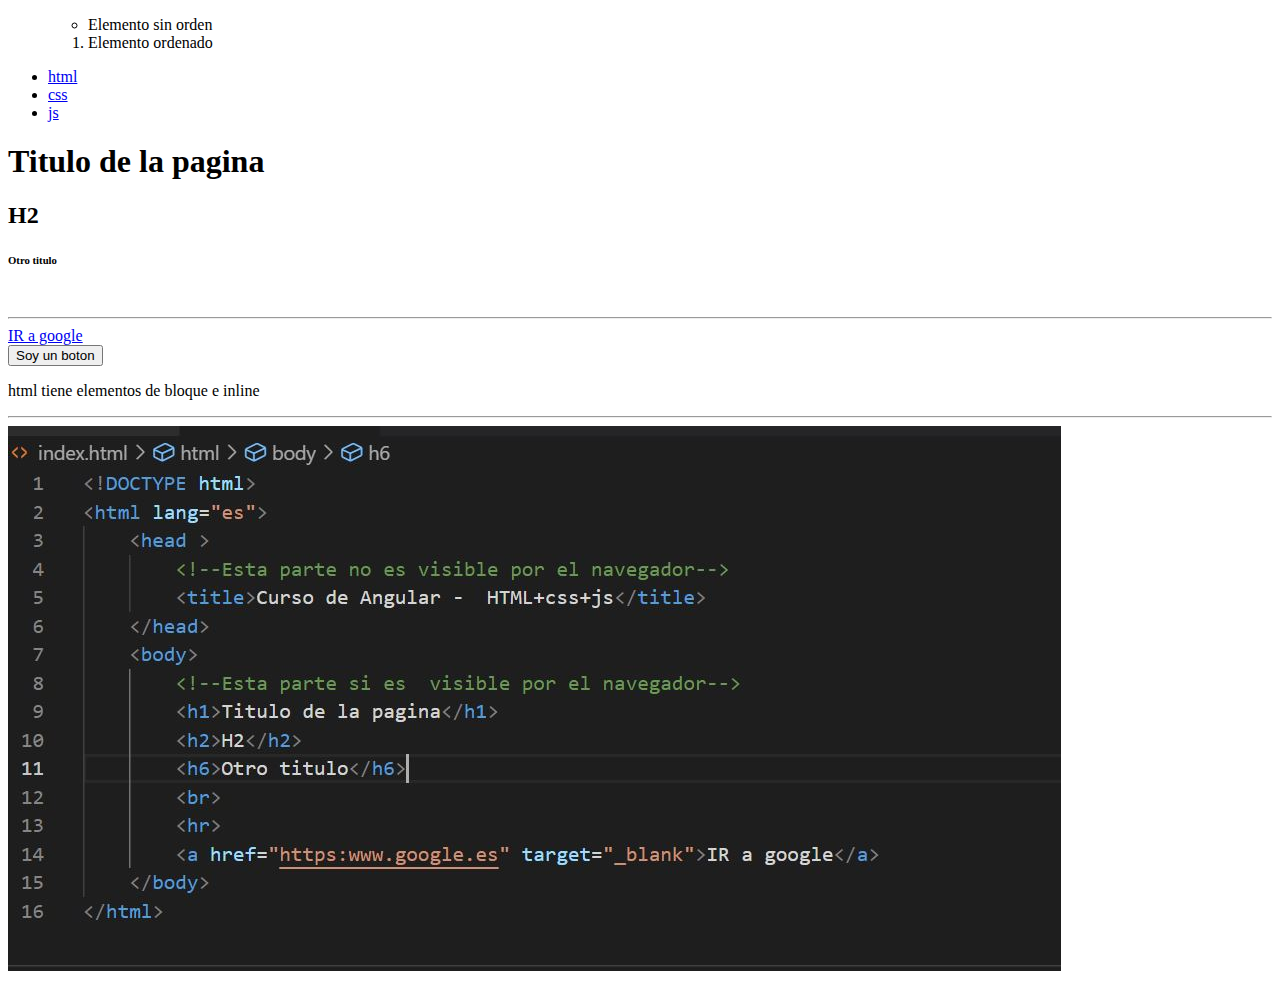
<file: index.html>
<!DOCTYPE html>
<html lang="es">
    <head >
        <!--Esta parte no es visible por el navegador-->
        <title>Curso de Angular -  HTML+css+js</title>
    </head>
    <body>
        <!--Esta parte si es  visible por el navegador-->
        <nav>
            <!--Lista de elementos-->
            <ul>
                <ul>
                    <li>Elemento sin orden</li>
                </ul>
                <ol>
                    <li>Elemento ordenado</li>
                </ol>
            </ul>
            <ul>
                <li>
                    <a href="html.html">html</a>
                </li>
                <li>
                    <a href="css.html">css</a>
                </li>
                <li>
                    <a href="js.html">js</a>
                </li>
            </ul>
        </nav>
        <h1>Titulo de la pagina</h1>
        <h2>H2</h2>
        <h6>Otro titulo</h6>
        <br>
        <hr>
        <a href="https:www.google.es" target="_blank">IR a google</a>
        <br>
        <button>Soy un boton</button>
        <p>html tiene elementos de bloque e inline</p>
        <hr>
        <img src="Captura.JPG">
    </body>
</html>
</file>
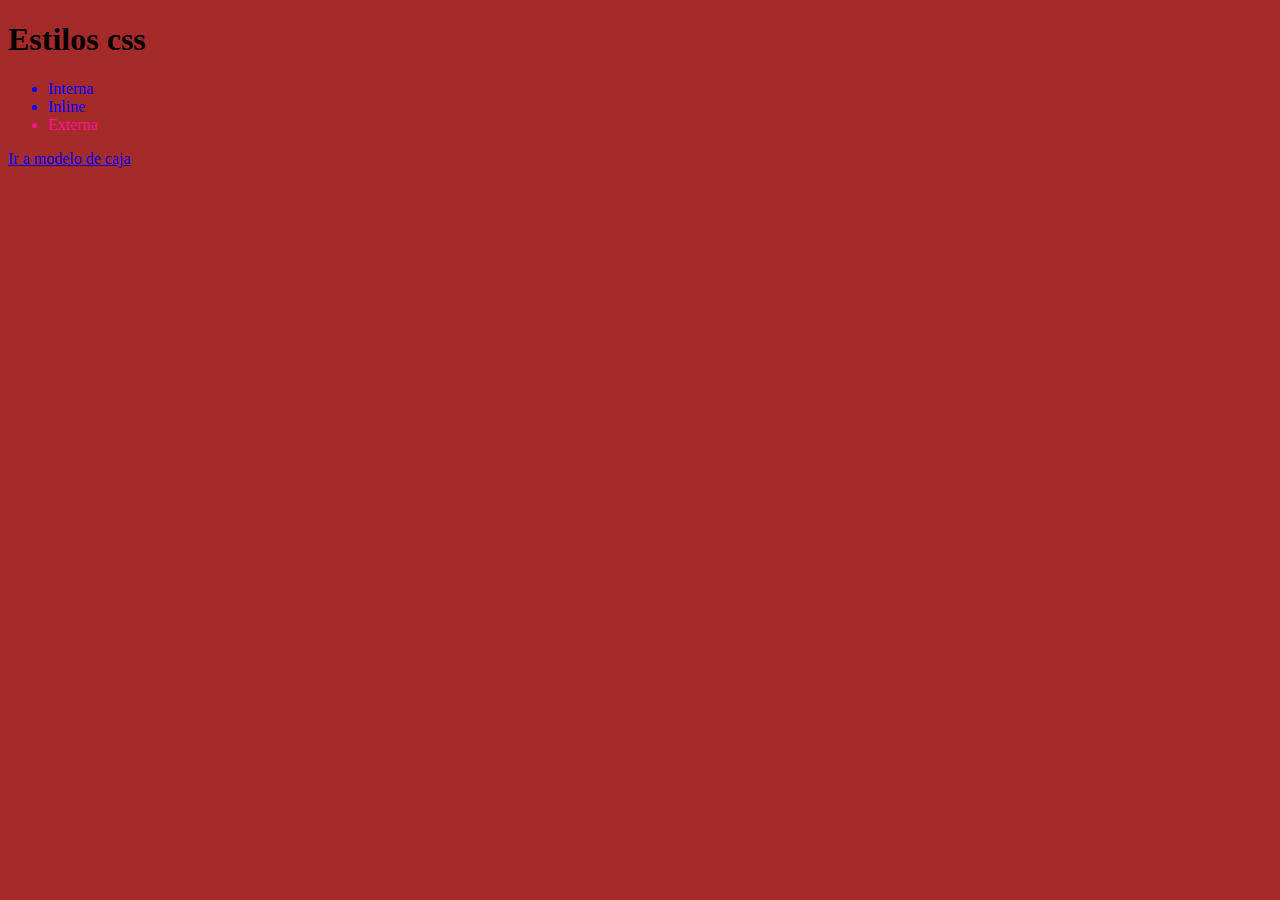
<file: css.html>
<!DOCTYPE html>
<html lang="es">
    <head >
      <meta charset="UTF-8">
      <meta http-equiv="X-UA-Compatible" content="IE=edge">
      <meta name="viewport" content="width=device-width, initial-scale=1.0">
      <title>Document</title>
      <!--Forma interna de dar estilo-->
      <style>
        /*esto es un comentario*/
        /*selector de etiqueta*/
        /*
        body{background-color: black; !important}
        h1{color: darkgreen;}
        ul{color: darkmagenta;}
        ul::first-letter{color: aqua;}
        */
      </style>
      <link rel="stylesheet" href="styles.css">
    </head>
<!--Forma inline de dar estilo esta tiene preferencia sobre la interna-->
<!--<body style="background-color: aliceblue;">-->
    <body>
    <main>
        <section>
            <h1>
                Estilos css
            </h1>
            <ul class="clase">
                <li>
                    Interna
                </li>
                <li>
                    Inline
                </li>
                <li id="ultimo">
                    Externa
                </li>
            </ul>
            <a href="modelo-caja.html">Ir a modelo de caja</a>
        </section>
    </main>
</body>
</html>
</file>
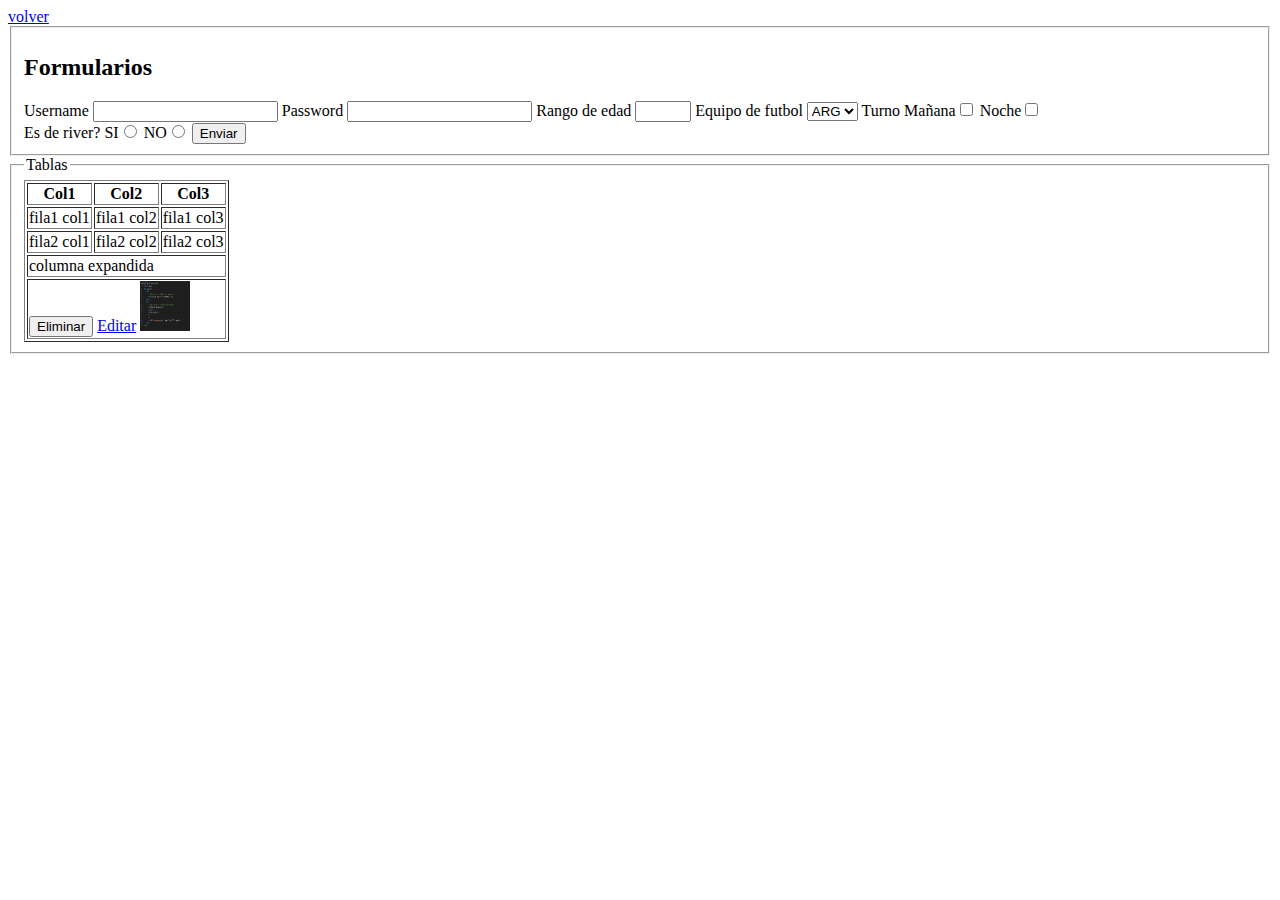
<file: html.html>
<!DOCTYPE html>
<html lang="es">
    <head >
      <meta charset="UTF-8">
      <meta name="viewport" content="width=device-width, initial-scale=1.0">
    </head>
    <body>
       <main>
        <header>
            <!--elementos de menu-->
            <nav>
                <li>
                    <a href="index.html">volver</a>
                </li>
            </nav>
        </header>
        <section>
            <fieldset>
            <h2>Formularios</h2>
            <form action="endpoint.html" method="get">
                <label>Username</label>
                <input type="text" name="username" id="username">
                <label>Password</label>
                <input type="password" name="password" id="password">
                <label>Rango de edad</label>
                <input type="number" step="5" min="0" max="15" required>
                <label>Equipo de futbol</label>
                <select required>
                    <option>ARG</option>
                    <option>BRA</option>
                    <option>ESP</option>
                </select>
                <label>Turno</label>
                Mañana<input type="checkbox" value="M" name="manana">
                Noche<input type="checkbox" value="N" name="noche">
                <br>
                <label>Es de river?</label>
                SI<input type="radio" value="Si" name="esderiver">
                NO<input type="radio" value="No" name="esderiver">
                <button type="submit">
                    Enviar
                </button>
            </form>
            <article></article>
        </fieldset>
        </section>
        <section>
            <fieldset>
                <legend>Tablas</legend>
                <table border="1">
                    <thead>
                        <tr>
                            <th>
                                Col1
                            </th>
                            <th>
                                Col2
                            </th>
                            <th>
                                Col3
                            </th>
                        </tr>
                    </thead>
                    <tbody>
                        <tr>
                            <td>
                                fila1 col1
                            </td>
                            <td>
                                fila1 col2
                            </td>
                            <td>
                                fila1 col3
                            </td>
                        </tr>
                        <tr>
                            <td>
                                fila2 col1
                            </td>
                            <td>
                                fila2 col2
                            </td>
                            <td>
                                fila2 col3
                            </td>
                        </tr>
                        <tr>
                            <td colspan="3">
                              columna expandida
                            </td>

                        </tr>
                        <tr>
                            <td colspan="3">
                                <button>Eliminar</button>
                                <a href="#">Editar</a>
                                <img width="50" height="50" src="Captura.JPG">
                            </td>

                        </tr>
                    </tbody>
                </table>
            </fieldset>
        </section>
        
        <!--Puedo tener varios section-->
        <aside>
            <!--publicidad-->
        </aside>
       </main>
       <footer>
        <!--pie de pagina-->
       </footer>
    </body>
</html>
</file>
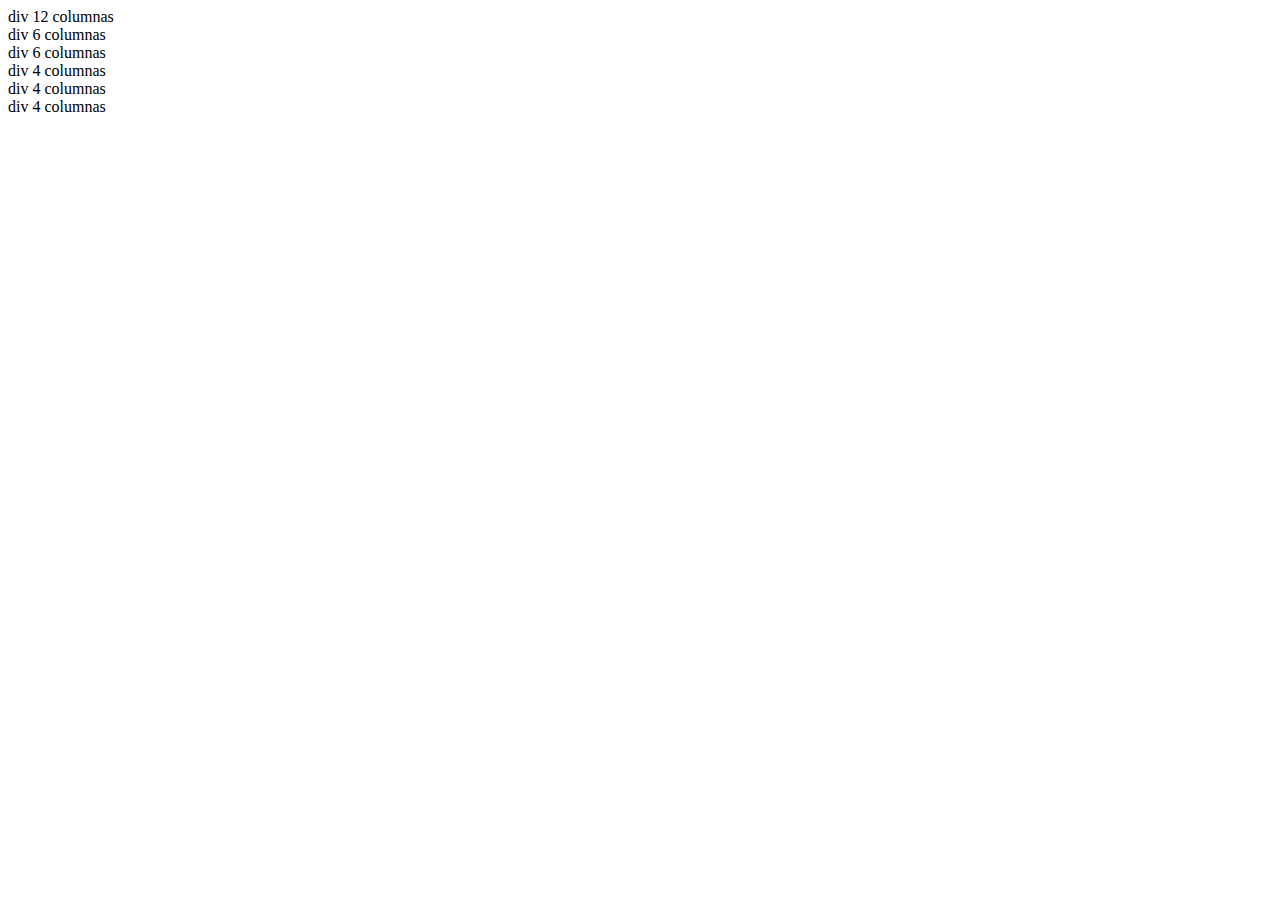
<file: index2.html>
<!DOCTYPE html>
<html lang="en">
<head>
    <meta charset="UTF-8">
    <meta http-equiv="X-UA-Compatible" content="IE=edge">
    <meta name="viewport" content="width=device-width, initial-scale=1.0">
    <link href="https://cdn.jsdelivr.net/npm/bootstrap@5.0.2/dist/css/bootstrap.min.css" rel="stylesheet" integrity="sha384-EVSTQN3/azprG1Anm3QDgpJLIm9Nao0Yz1ztcQTwFspd3yD65VohhpuuCOmLASjC" crossorigin="anonymous">
    <title>Document</title>
</head>
<body>
    <main>
        <section>
            <div class="container">
                <div class="row mx-2">
                    <div class="col-12">
                        div 12 columnas
                    </div>
                </div>
              
                <div class="row">
                    <div class="col-6">
                        div 6 columnas
                    </div>
                    <div class="col-6">
                        div 6 columnas
                    </div>
                </div>
                <div class="row">
                    <div class="col-4">
                        div 4 columnas
                    </div>
                    <div class="col-4">
                        div 4 columnas
                    </div>
                    <div class="col-4">
                        div 4 columnas
                    </div>
                </div>
            </div>
        </section>
    </main>

</body>
</html>
</file>
<file: styles.css>
body{background-color: brown;}
 #ultimo{color: deeppink;}
 .clase{color: blue;}
</file>
